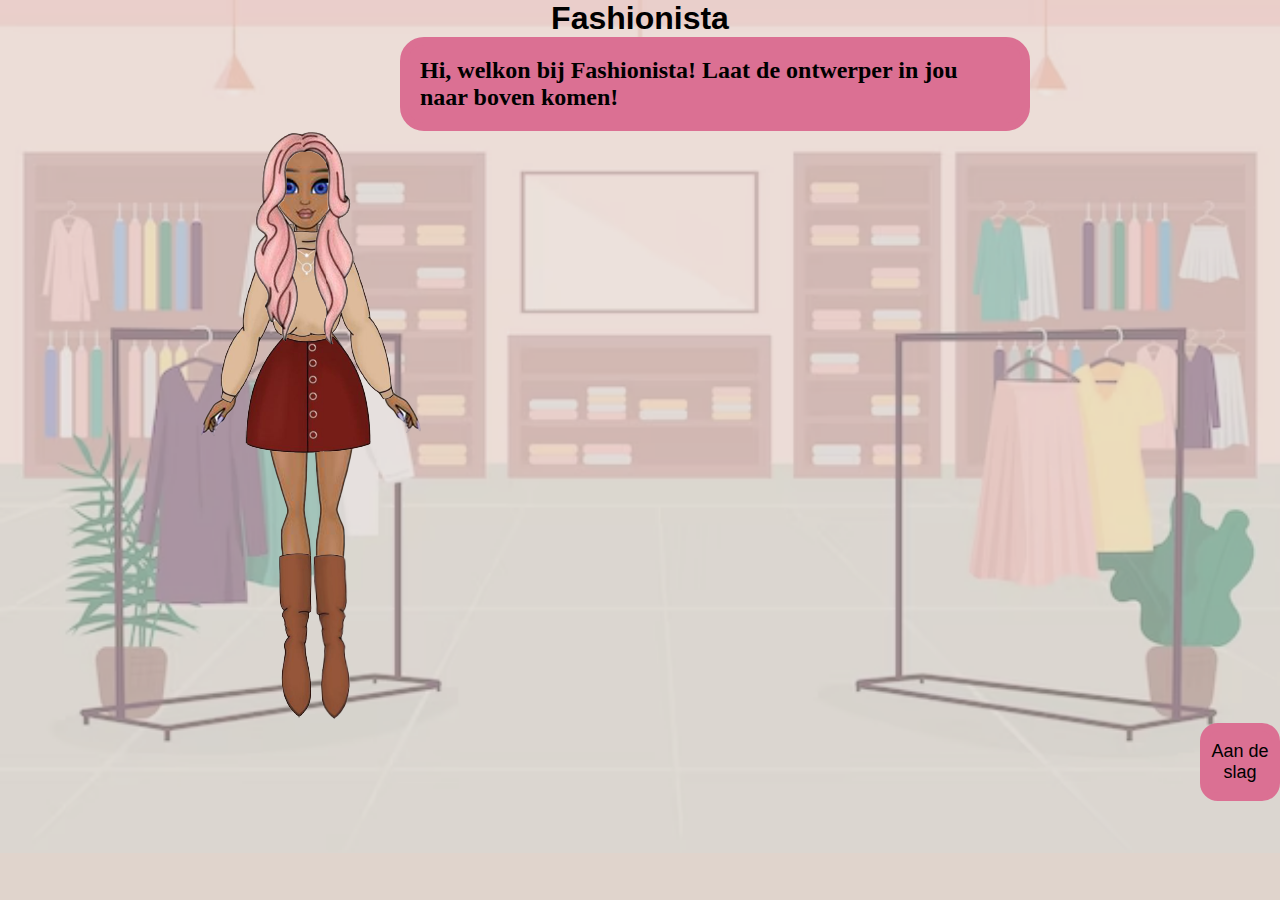
<file: index.html>
<!DOCTYPE html>
<html lang="en">
<head>
    <meta charset="UTF-8">
    <meta name="viewport" content="width=device-width, initial-scale=1.0">
    <title>startpagina</title>
    <link rel="stylesheet" href="style.css">
    <link rel="popkeuze" href="popkeuze.html">
</head>
<body id="eerstepagina">
    <h1>Fashionista</h1>
    <h2>Hi, welkon bij Fashionista! Laat de ontwerper in jou naar boven komen!</h2>
    <img class="aangekleed" src="img/aangekleed.png" alt="aangklede pop">
    <a href="omkleden.html"><button class="volgende">Aan de slag</button></a>
</body>
</html>
</file>
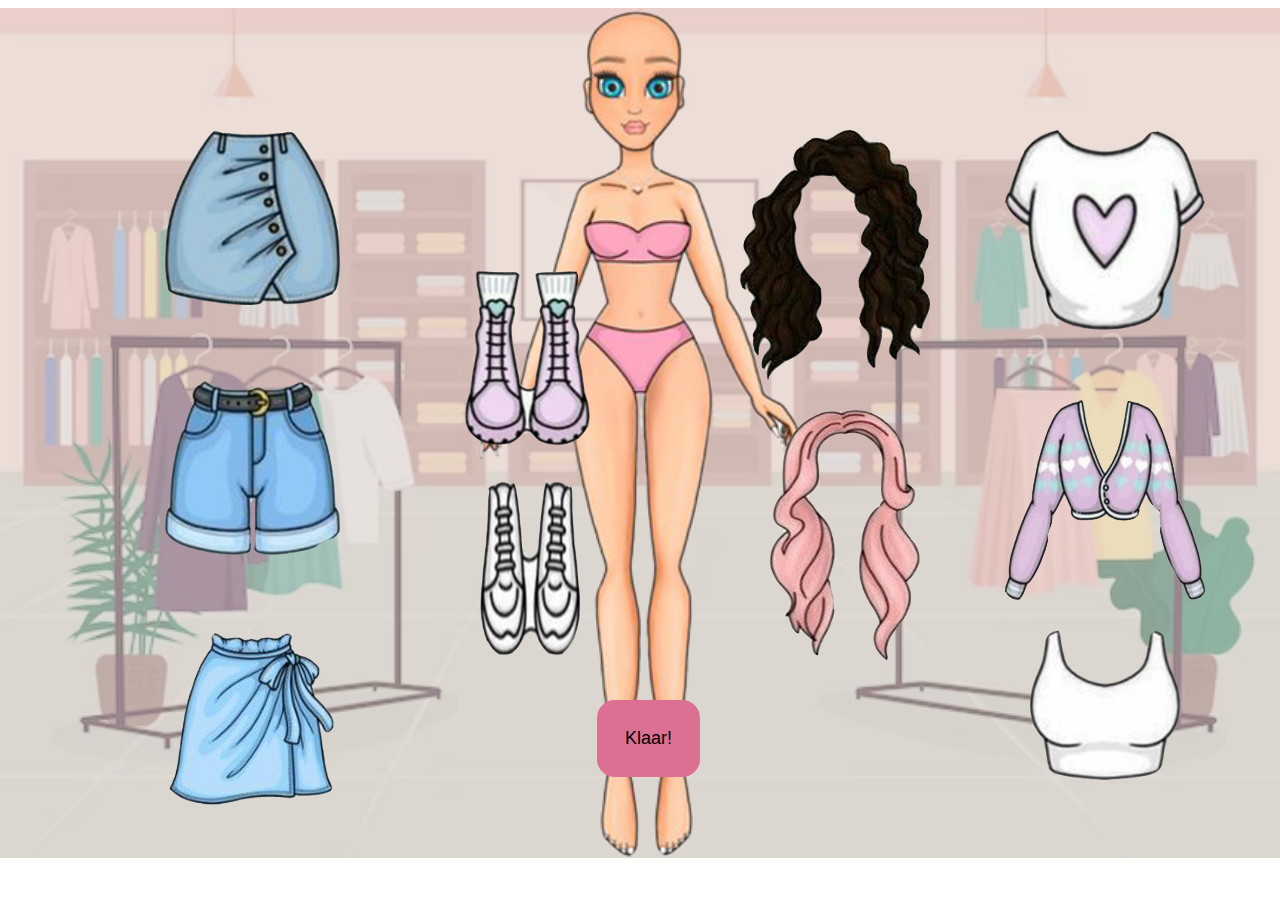
<file: omkleden.html>
<!DOCTYPE html>
<html lang="en">
<head>
    <meta charset="UTF-8">
    <meta name="viewport" content="width=device-width, initial-scale=1.0">
    <title>Fashionista aankleden</title>
    <link rel="stylesheet" href="style.css">
</head>
<body>
    <div id="eerstepagina">
    <div class="poplicht">
        <img src="./img/poplicht.png" id="poppetje" alt="pop licht">
    </div>
    <button id="klaar">Klaar!</button><a href="eindcijfer.html"></a>
    <!-- hier staan alle kledingstukken die zichtbaar zijn en aangeklikt kunnen worden. -->
    <div class="kleding">
        <img src="./img/shirthart.png" id="shirt" alt="tshirt">
        <img class="shirttwee hidden" src="./img/shirthart.png" id="hartjes" alt="tshirt">
        <img src="./img/toppaars.png" id="top" alt="paarse trui">
        <img class="truitjetwee hidden" src="./img/toppaars.png" id="paarstopje" alt="paarse trui">
        <img src="./img/wittetop.png" id="topwit" alt="witte topwit">
        <img class="topTwee hidden" src="./img/wittetop.png" alt="witte top">
        <img src="./img/haarbruin.png" id="haarbruin" alt="bruine krullen">
        <img class="bruinhaartwee hidden" src="./img/haarbruin.png" id="bruinekrul" alt="bruine krullen">
        <img src="./img/haarroze.png" id="haarroze" alt="roze haren">
        <img class="rozehaartwee hidden" src="./img/haarroze.png" id="rozeharen" alt="roze haren">
    </div>
    <!-- hieronder staan dezelfde kledingstukken die na het clicken aanegroepen worden en zichtbaar op de pop verschijnen. -->
    <div class="onderkleding">
        <img src="./img/spijkrrok.png" id="rok" alt="spijkerrokje">
        <img class="tweerok hidden" src="./img/spijkrrok.png" id="spijkerrokken" alt="spijkerrokje">
        <img src="./img/kortebroek.png" id="kortebroek" alt="kortebroek">
        <img class="spijkertwee hidden" src="./img/kortebroek.png" id="kortbroekje" alt="kortebroek">
        <img src="./img/blauwrok.png" id="blauwrok" alt="blauw rokje">
        <img class="blauwrokjetwee hidden" src="./img/blauwrok.png" alt="blauw rokje">
        <img src="./img/gympeb.png" id="gympen" alt="gympen">
        <img class="kleurschoen hidden" src="./img/gympeb.png" id="laarzen" alt="gympen">
        <img src="./img/gympwit.png" id="gymwit" alt="witte gympen">
        <img class="wittegympen hidden" src="./img/gympwit.png" id="schoenen" alt="witte gympen">
    </div>
    </div>
    <div id="rodeloperachtergrond" eindresultaat>
        <div class="poplicht">
            <img src="./img/poplicht.png" id="poppetje" alt="pop licht">
        </div>
        <button class="cijfer">geef mij een cijfer</button>
        <a href="index.html"><button class="opnieuw">Opnieuw spelen</button></a>
    <div class="kleding">
        <img class="shirttwee hidden eindShirt" src="./img/shirthart.png" id="hartjes" alt="tshirt">
        <img class="truitjetwee hidden eindTrui" src="./img/toppaars.png" id="paarstopje" alt="paarse trui">
        <img class="topTwee hidden eindtopje" src="./img/wittetop.png" alt="witte top">
        <img class="bruinhaartwee hidden eindhaarbruin" src="./img/haarbruin.png" id="bruinekrul" alt="bruine krullen">
        <img class="rozehaartwee hidden eindhaarroze" src="./img/haarroze.png" id="rozeharen" alt="roze haren">
    </div>
    <div class="onderkleding">
        <img class="tweerok hidden eindrok" src="./img/spijkrrok.png" id="spijkerrokken" alt="spijkerrokje">
        <img class="spijkertwee hidden eindSpijkerTwee" src="./img/kortebroek.png" id="kortbroekje" alt="kortebroek">
        <img class="blauwrokjetwee hidden eindblauweRok" src="./img/blauwrok.png" alt="blauw rokje">
        <img class="kleurschoen hidden eindKleurSchoen" src="./img/gympeb.png" id="laarzen" alt="gympen">
        <img class="wittegympen hidden eindWitteSchoen" src="./img/gympwit.png" id="schoenen" alt="witte gympen">
    </div>
        <p></p>
        <audio id="geluidmooi" src="audio/juichen.mp3"></audio>
        <audio id="geluidlelijk" src="audio/boo.mp3"></audio>
    </div>
    <script src="javascript.js"></script>
</body>
</html>
</file>
<file: style.css>
*{
    margin: 0;
    padding: 0;
}

#rodeloperachtergrond{
background-image: url(img/rodeloper.png);
display: none;
background-repeat: no-repeat;
background-size:cover;
}

h1{
    text-align: center;
    font-family: 'Gill Sans', 'Gill Sans MT', Calibri, 'Trebuchet MS', sans-serif;
}

h2{
    border: 8px solid palevioletred;
    border-radius: 1em;
    background-color: palevioletred;
    padding: 0.5em;
    margin-left: 400px;
    margin-right: 250px;
    display: flex;
    justify-content: center;
}

button{
    border: 8px solid palevioletred;
    padding-top: 10px;
    padding-bottom: 10px;
    background-color: palevioletred;
    border-radius: 1em;
    font-size: large;
    font-family: 'Gill Sans', 'Gill Sans MT', Calibri, 'Trebuchet MS', sans-serif;
}

a{
    text-decoration: none;
}

ul{
    display: flex;
    justify-content:center;
    list-style: none;
    margin-top: 5em;
}

.aangekleed{
    margin-left: 200px;
}

.poplicht{
    display: flex;
    justify-content: center;
    margin-top: 0.5em;
    height: 850px;
}

.kleding{
    display: flex;
    justify-content: center;
}

.kleding img{
    width: 200px;
    padding: 30px;
    height: 200px;
}

.onderkleding{
    display: flex;
    justify-content: center;
}

.onderkleding img{
    width: 175px;
    padding: 30px;
    height: 175px;
}

.hidden{
    opacity: 0;
}

.tweerok{
   position: absolute;
   margin-top: -585px;
}

.spijkertwee{
    position: absolute;
    margin-top: -570px;
}

#rok{
    position: absolute;
    top: 100px;
    left: 135px;
}

#kortebroek{
    position: absolute;
    top: 350px;
    left: 135px;
}

#blauwrok{
    position: absolute;
    top: 600px;
    left: 135px;
}

.blauwrokjetwee{
    position: relative;
    margin-top: -590px;
    max-height: 150px;
    margin-left: 2px;
}

#shirt{
    position: absolute;
    top: 100px;
    right: 45px;
}

#top{
    position: absolute;
    top: 370px;
    right: 45px;
}

#topwit{
    position: absolute;
    top: 600px;
    right: 70px;
    width: 150px;
    height: 150px;
}

.topTwee{
    position: relative;
    margin-top: -715px;
    max-width: 110px;
    max-height: 120px;
}

.kleurschoen{
    position: absolute;
    margin-top: -175px;
    margin-left: 13px;
}

#gympen{
    width: 125px;
    position: absolute;
    top: 240px;
    left: 435px;
}

.wittegympen{
    position: absolute;
    margin-top: -180px;
    margin-left: 13px;
}

#gymwit{
    width: 100px;
    position: absolute;
    top: 450px;
    left: 450px;
}

.shirttwee{
    position: absolute;
    margin-top: -770px;
}

.truitjetwee{
    position: absolute;
    margin-top: -775px;
}

.bruinhaartwee{
    position: absolute;
    margin-top: -890px;
    margin-right: 17px;
}

#haarbruin{
    width: 190px;
    height: 250px;
    position: absolute;
    top: 100px;
    right: 320px;
}

.rozehaartwee{
    position: absolute;
    margin-top: -885px;
    margin-right: 17px;
}

#haarroze{
    width: 150px;
    height: 250px;
    position: absolute;
    top:380px;
    right: 330px;
}

#hartjes{
    margin-top: -712px;
    width: 157px;
    height: 140px;
}

#kortbroekje{
    width: 168px;
    height: 150px;
}

#spijkerrokken{
    width: 150px;
    height: 150px;
}

#bruinekrul{
    width: 183px;
    height: 228px;
}

#rozeharen{
    width: 160px;
    height: 275px;
}

#paarstopje{
    margin-top: -720px;
    width: 233px;
    height: 210px;
}

#laarzen{
    width: 110px;
    height: 145px;
}

#schoenen{
    width: 105px;
    height: 150px;
}

.cijfer{
   position: absolute;
   top: 700px;
   right: 100px;
}

p{
    font-size: 50px;
    position: absolute;
    top: 760px;
    right: 450px;
}

.opnieuw{
    position: absolute;
    top: 770px;
    right: 104px;
}

.volgende{
    margin-left: 1200px;
}


#eerstepagina{
    background-color: #e0d4cc;
    background-image: url(img/achtergrond.png);
    background-repeat: no-repeat;
    background-size:cover;
}

#klaar{
    position: absolute;
    top: 700px;
    right: 580px;
    padding: 20px;
}
</file>
